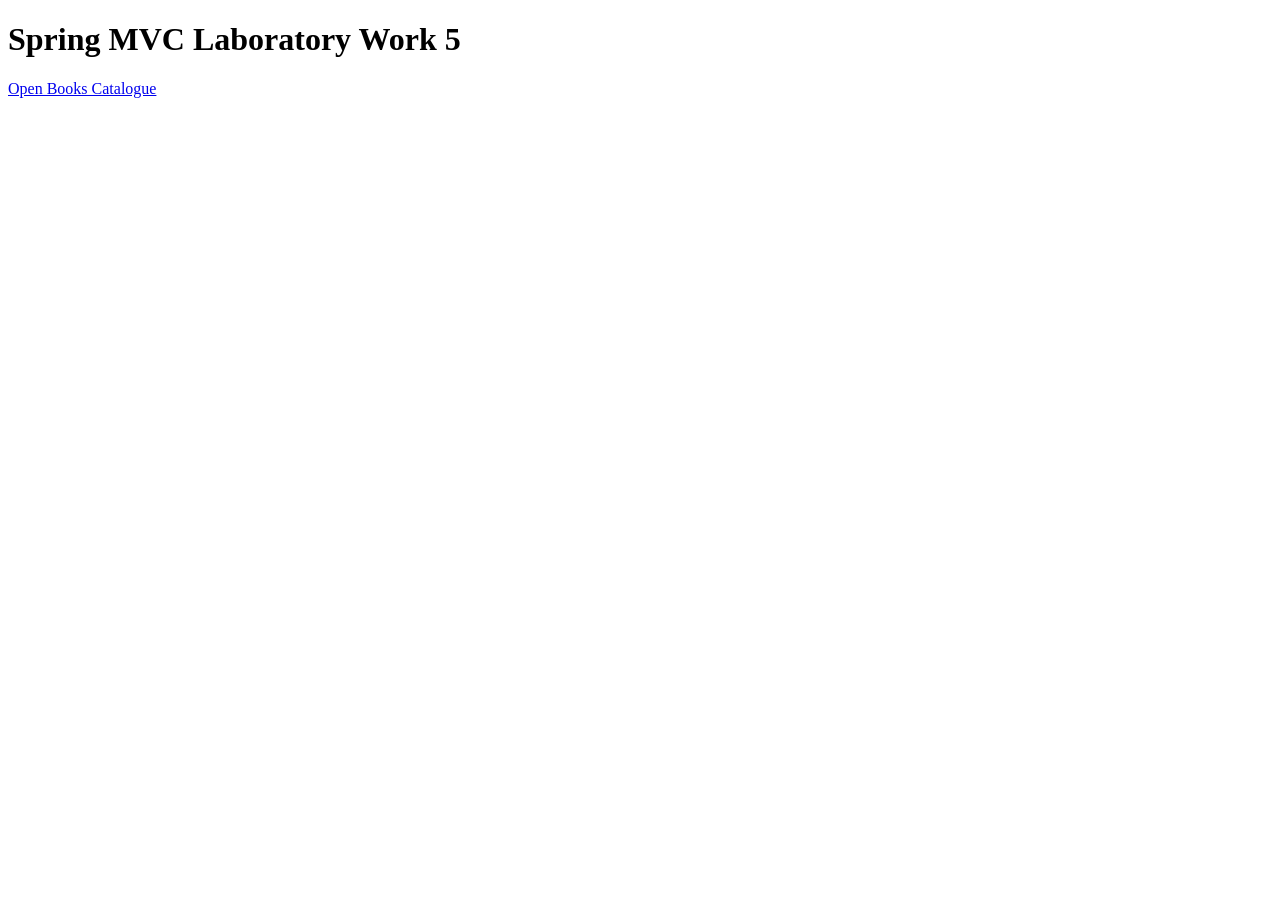
<file: src/main/resources/static/index.html>
<!DOCTYPE html>
<html lang="en">
<head>
    <meta charset="UTF-8">
    <title>Spring Lab 05</title>
</head>
<body>

<h1>Spring MVC Laboratory Work 5</h1>

<p>
    <a href="/books">Open Books Catalogue</a>
</p>

</body>
</html>
</file>
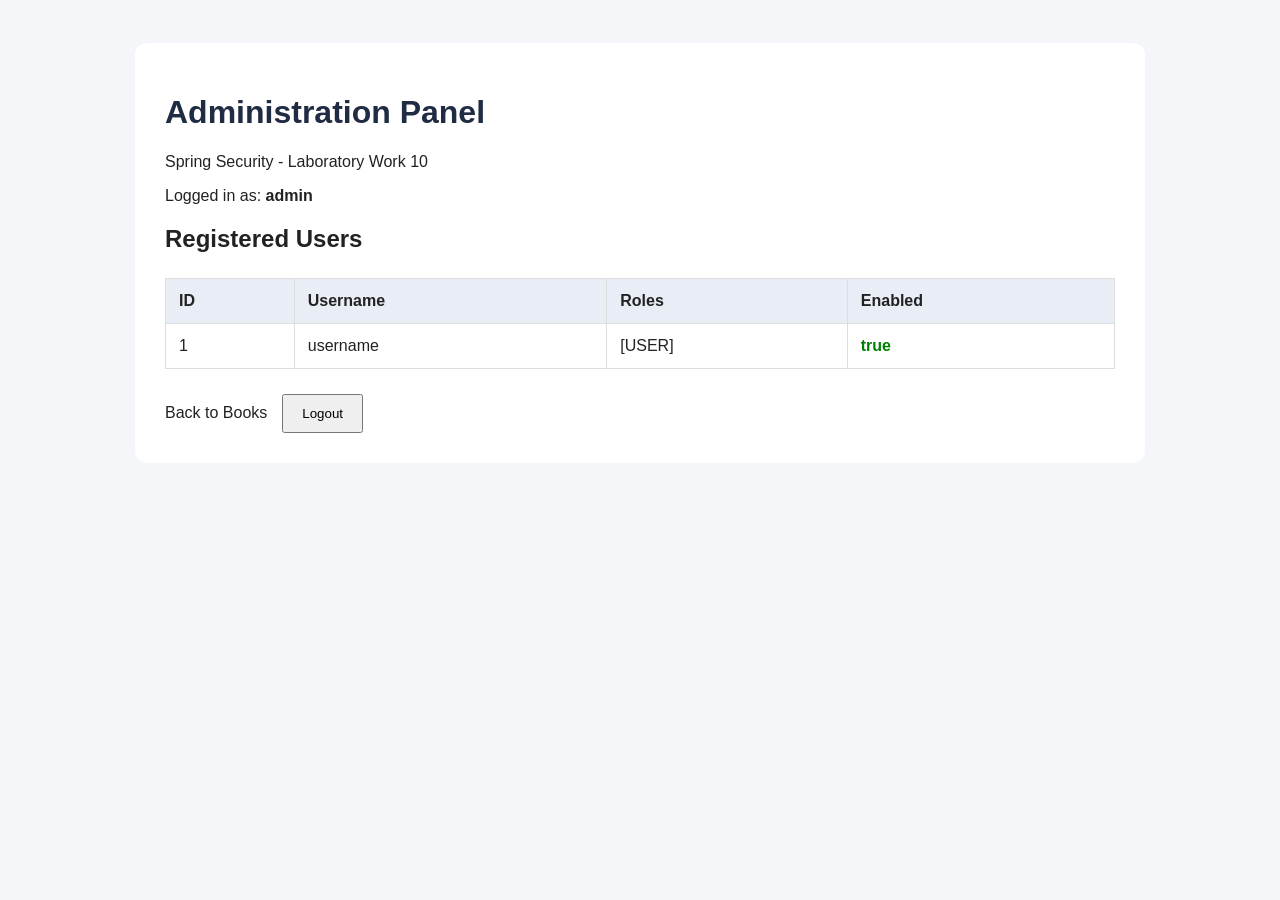
<file: src/main/resources/templates/admin.html>
<!DOCTYPE html>
<html lang="en"
      xmlns:th="http://www.thymeleaf.org">

<head>
    <meta charset="UTF-8">
    <meta name="viewport"
          content="width=device-width, initial-scale=1.0">

    <title>Admin Panel - Spring Lab 10</title>

    <style>
        body {
            font-family: Arial, sans-serif;
            background: #f4f6f9;
            padding: 35px;
            color: #222;
        }

        .container {
            max-width: 950px;
            margin: auto;
            background: white;
            padding: 30px;
            border-radius: 12px;
        }

        h1 {
            color: #202c43;
        }

        table {
            width: 100%;
            border-collapse: collapse;
            margin-top: 25px;
        }

        th, td {
            border: 1px solid #ddd;
            padding: 13px;
            text-align: left;
        }

        th {
            background: #e9edf5;
        }

        .links {
            margin-top: 25px;
            display: flex;
            gap: 15px;
            align-items: center;
        }

        button {
            padding: 10px 18px;
            cursor: pointer;
        }

        .status {
            color: green;
            font-weight: bold;
        }
    </style>
</head>

<body>

<div class="container">

    <h1>Administration Panel</h1>

    <p>
        Spring Security - Laboratory Work 10
    </p>

    <p>
        Logged in as:
        <strong th:text="${username}">
            admin
        </strong>
    </p>

    <h2>Registered Users</h2>

    <table>
        <thead>
        <tr>
            <th>ID</th>
            <th>Username</th>
            <th>Roles</th>
            <th>Enabled</th>
        </tr>
        </thead>

        <tbody>
        <tr th:each="user : ${users}">

            <td th:text="${user.id}">1</td>

            <td th:text="${user.username}">
                username
            </td>

            <td th:text="${user.roles}">
                [USER]
            </td>

            <td class="status"
                th:text="${user.enabled}">
                true
            </td>

        </tr>
        </tbody>
    </table>

    <div class="links">

        <a th:href="@{/books}">
            Back to Books
        </a>

        <form th:action="@{/logout}"
              method="post">

            <button type="submit">
                Logout
            </button>

        </form>
    </div>

</div>

</body>
</html>
</file>
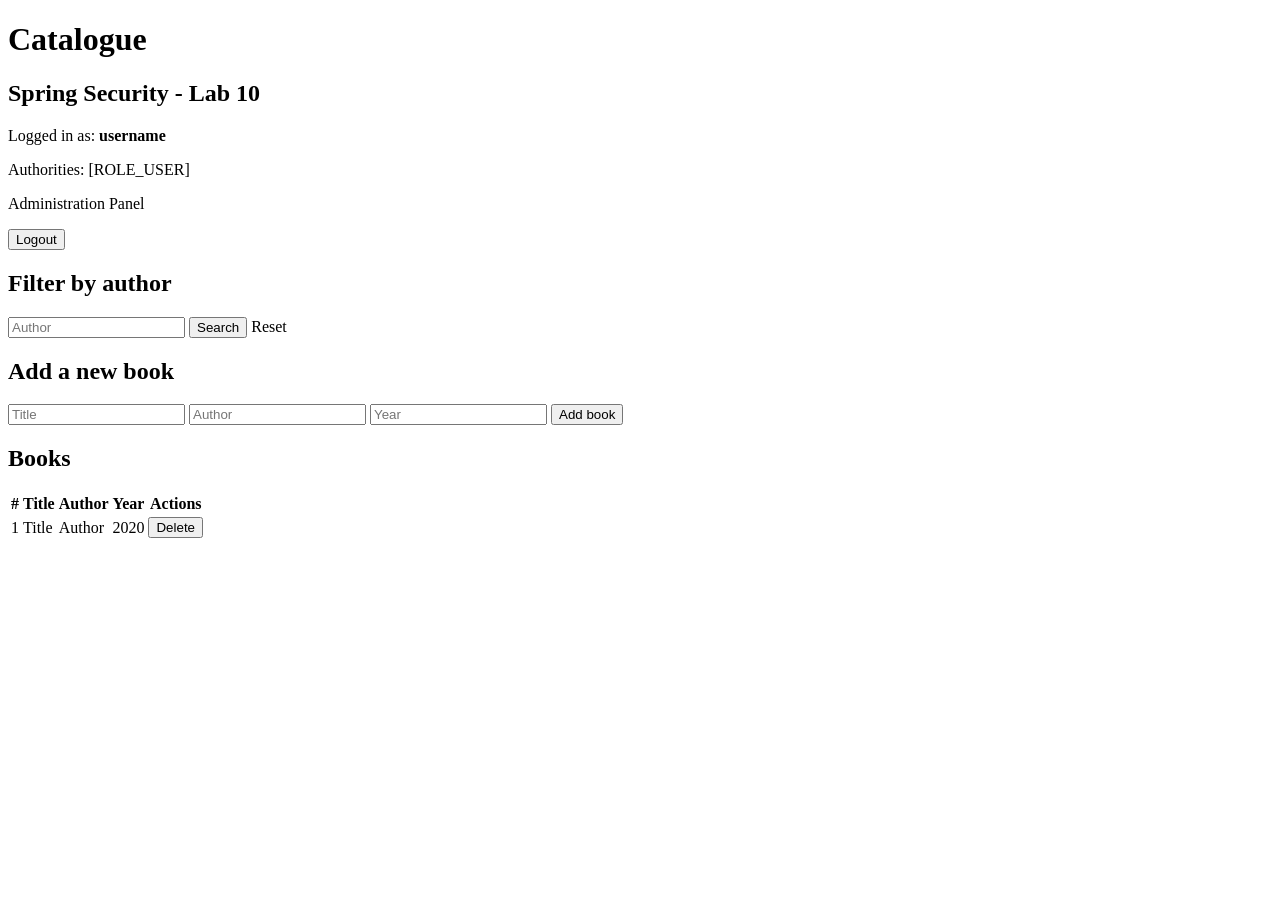
<file: src/main/resources/templates/books/list.html>
<!DOCTYPE html>
<html lang="en"
      xmlns:th="http://www.thymeleaf.org"
      xmlns:sec="http://www.thymeleaf.org/extras/spring-security">

<head>
    <meta charset="UTF-8">

    <meta name="viewport"
          content="width=device-width, initial-scale=1.0">

    <title th:text="${title}">Catalogue</title>

    <link rel="stylesheet"
          th:href="@{/css/app.css}">
</head>

<body>

<div class="container">

    <h1 th:text="${title}">
        Catalogue
    </h1>

    <!-- Current user information -->
    <div class="card">

        <h2>Spring Security - Lab 10</h2>

        <p>
            Logged in as:
            <strong sec:authentication="name">
                username
            </strong>
        </p>

        <p>
            Authorities:
            <span sec:authentication="principal.authorities">
                [ROLE_USER]
            </span>
        </p>

        <!-- ADMIN link -->
        <p sec:authorize="hasRole('ADMIN')">
            <a th:href="@{/admin}">
                Administration Panel
            </a>
        </p>

        <!-- Logout form -->
        <form th:action="@{/logout}"
              method="post">

            <button type="submit">
                Logout
            </button>
        </form>

    </div>

    <!-- Flash message -->
    <p th:if="${message}"
       class="flash"
       th:text="${message}">
    </p>

    <!-- Filter -->
    <div class="card">

        <h2>Filter by author</h2>

        <form th:action="@{/books}"
              method="get">

            <input
                    type="text"
                    name="author"
                    placeholder="Author"
                    th:value="${author}">

            <button type="submit">
                Search
            </button>

            <a th:href="@{/books}">
                Reset
            </a>

        </form>
    </div>

    <!-- Add book: ADMIN only -->
    <div class="card"
         sec:authorize="hasRole('ADMIN')">

        <h2>Add a new book</h2>

        <form th:action="@{/books}"
              method="post">

            <input
                    type="text"
                    name="title"
                    placeholder="Title"
                    required>

            <input
                    type="text"
                    name="author"
                    placeholder="Author"
                    required>

            <input
                    type="number"
                    name="year"
                    placeholder="Year"
                    required>

            <button type="submit">
                Add book
            </button>

        </form>
    </div>

    <!-- Books table -->
    <div class="card">

        <h2>Books</h2>

        <table>

            <thead>
            <tr>
                <th>#</th>
                <th>Title</th>
                <th>Author</th>
                <th>Year</th>

                <th sec:authorize="hasRole('ADMIN')">
                    Actions
                </th>
            </tr>
            </thead>

            <tbody>

            <tr th:each="book : ${books}">

                <td th:text="${book.id}">
                    1
                </td>

                <td th:text="${book.title}">
                    Title
                </td>

                <td th:text="${book.author}">
                    Author
                </td>

                <td th:text="${book.year}">
                    2020
                </td>

                <!-- Delete: ADMIN only -->
                <td sec:authorize="hasRole('ADMIN')">

                    <form
                            th:action="@{/books/{id}/delete(id=${book.id})}"
                            method="post">

                        <button type="submit"
                                onclick="return confirm('Delete this book?')">
                            Delete
                        </button>

                    </form>

                </td>

            </tr>

            </tbody>

        </table>

    </div>

</div>

</body>
</html>
</file>
